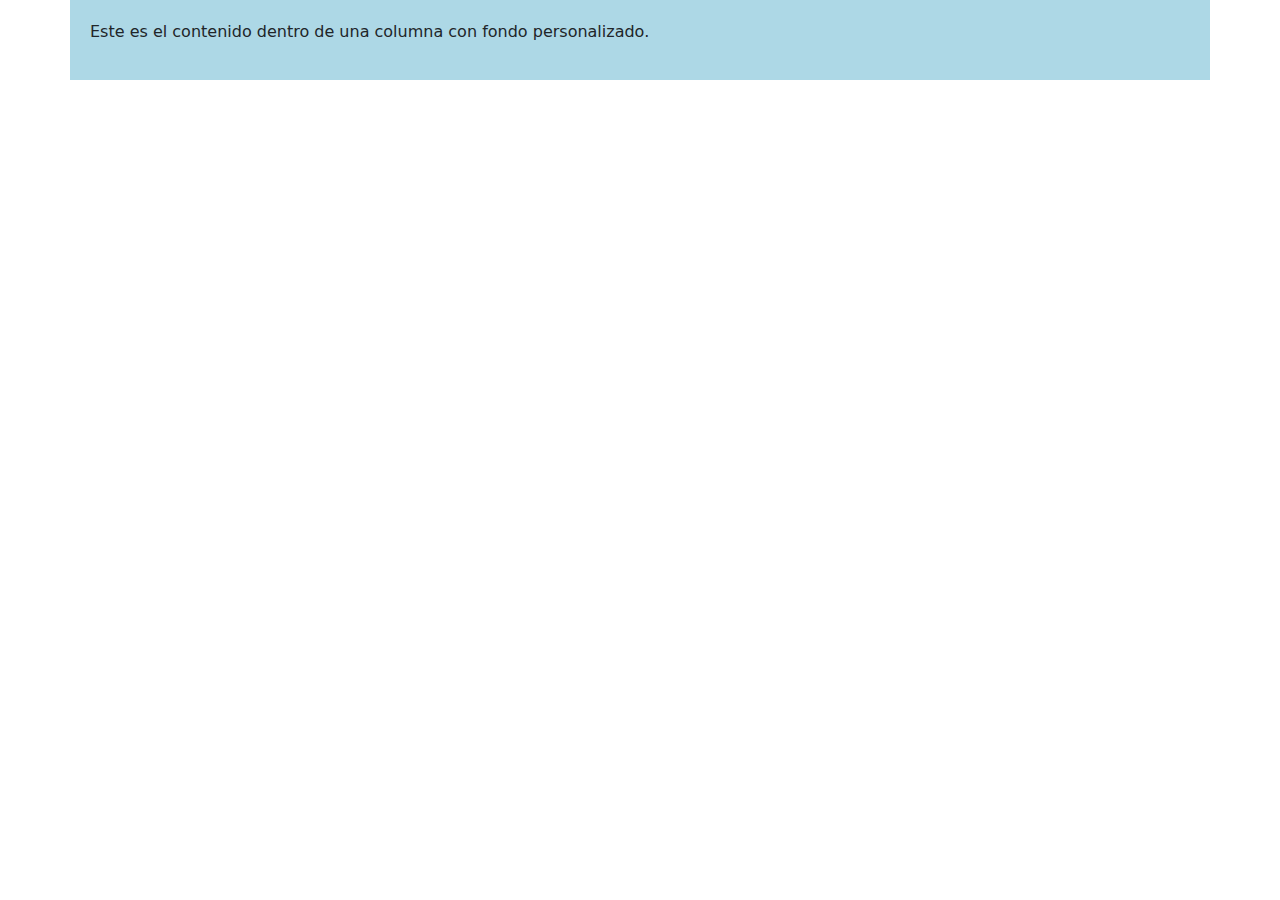
<file: Ej1/index.html>
<!DOCTYPE html>
<html lang="es">
<head>
  <meta charset="UTF-8">
  <meta name="viewport" content="width=device-width, initial-scale=1.0">
  <title>Práctica 1 - Bootstrap</title>

  <!-- Bootstrap CSS -->
  <link href="https://cdn.jsdelivr.net/npm/bootstrap@5.3.2/dist/css/bootstrap.min.css" rel="stylesheet">

  <!-- CSS personalizado -->
  <link rel="stylesheet" href="estilo.css">
</head>
<body>

  <div class="container">
    <div class="row">
      <div class="col contenedor">
        <p>Este es el contenido dentro de una columna con fondo personalizado.</p>
      </div>
    </div>
  </div>

  <!-- Bootstrap JS -->
  <script src="https://cdn.jsdelivr.net/npm/bootstrap@5.3.2/dist/js/bootstrap.bundle.min.js"></script>
</body>
</html>
</file>
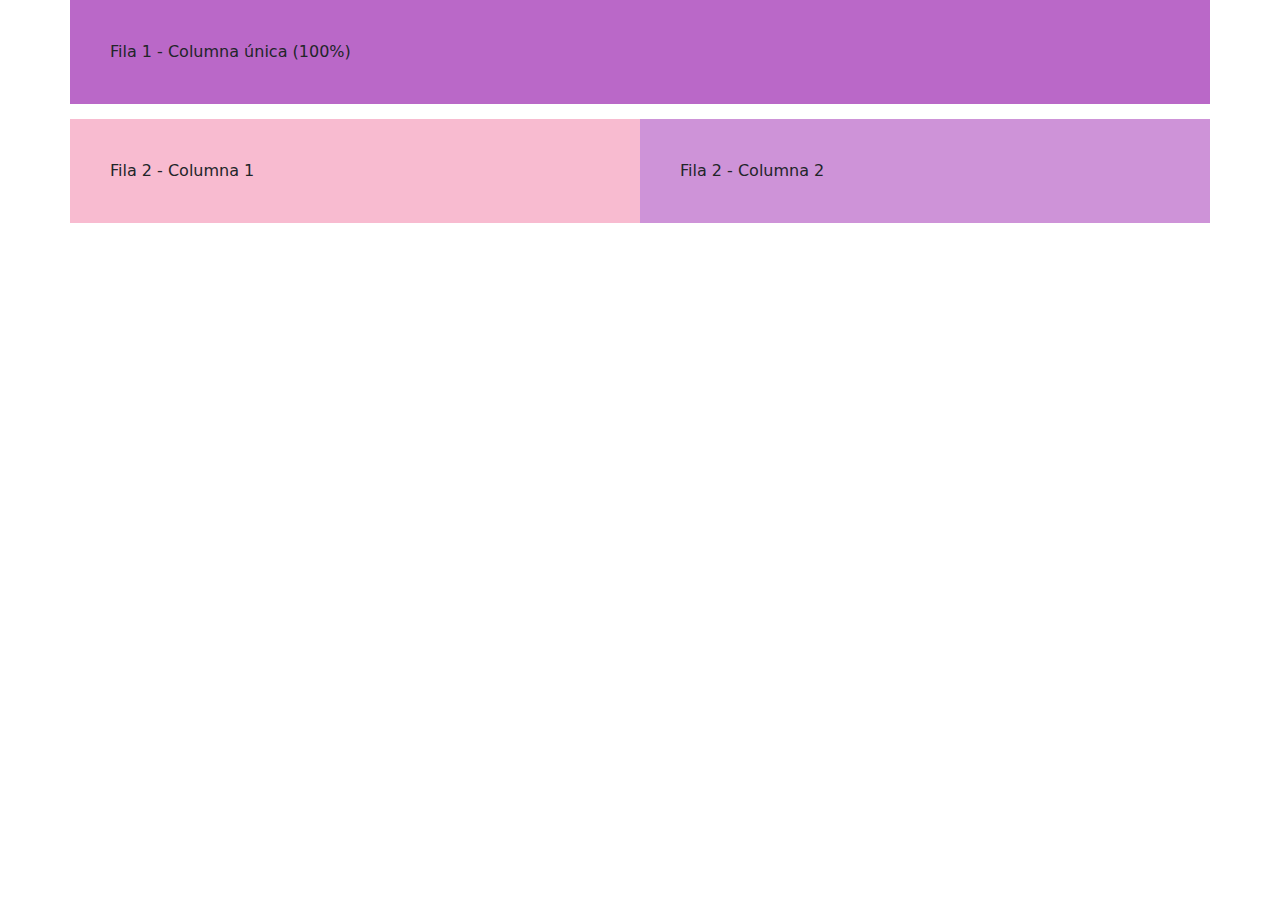
<file: Ej2/1)/index.html>
<!DOCTYPE html>
<html lang="es">
<head>
  <meta charset="UTF-8">
  <meta name="viewport" content="width=device-width, initial-scale=1.0">
  <title>Práctica 2 - Grilla</title>

  <!-- Bootstrap solo CSS -->
  <link href="https://cdn.jsdelivr.net/npm/bootstrap@5.3.2/dist/css/bootstrap.min.css" rel="stylesheet">

  <!-- CSS personalizado -->
  <style>
    .box1 { background-color: #ba68c8; padding: 40px; margin-bottom: 15px; }
    .box2 { background-color: #f8bbd0; padding: 40px; margin-bottom: 15px; }
    .box3 { background-color: #ce93d8; padding: 40px; margin-bottom: 15px; }
  </style>
</head>
<body>

  <div class="container">
    
    <div class="row">
      <div class="col-12 box1">Fila 1 - Columna única (100%)</div>
    </div>

    <div class="row">
      <div class="col-12 col-md-6 box2">Fila 2 - Columna 1</div>
      <div class="col-12 col-md-6 box3">Fila 2 - Columna 2</div>
    </div>

  </div>

</body>
</html>
</file>
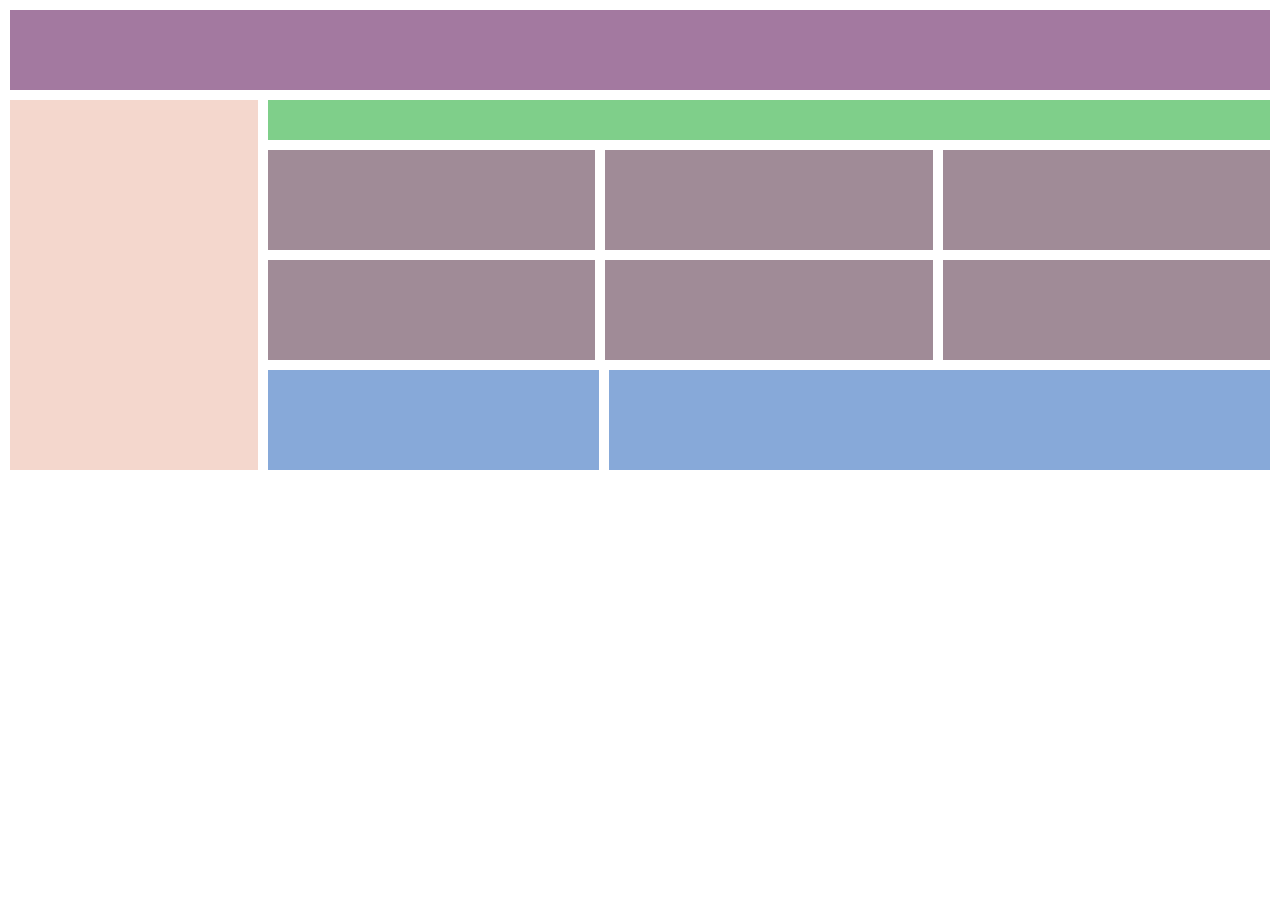
<file: Ej2/2)/index.html>
<!DOCTYPE html>
<html lang="es">
<head>
  <meta charset="UTF-8">
  <meta name="viewport" content="width=device-width, initial-scale=1.0">
  <title>Ejemplo de Layout</title>
  <style>
    body {
      margin: 0;
      font-family: Arial, sans-serif;
    }

    .container {
      display: grid;
      grid-template-areas:
        "header header header"
        "sidebar nav nav"
        "sidebar main main"
        "sidebar main main"
        "sidebar footer footer";
      grid-template-columns: 1fr 2fr 2fr;
      gap: 10px;
      padding: 10px;
    }

    .header {
      grid-area: header;
      background: #a379a0;
      height: 80px;
    }

    .sidebar {
      grid-area: sidebar;
      background: #f4d7cd;
    }

    .nav {
      grid-area: nav;
      background: #7fcf8a;
      height: 40px;
    }

    .main {
      grid-area: main;
      display: grid;
      grid-template-columns: repeat(3, 1fr);
      grid-template-rows: repeat(2, 100px);
      gap: 10px;
    }

    .main > div {
      background: #a08b97;
    }

    .footer {
      grid-area: footer;
      display: grid;
      grid-template-columns: 1fr 2fr;
      gap: 10px;
    }

    .footer > div {
      background: #87a9d9;
      height: 100px;
    }

    /* Diseño para pantallas pequeñas (sm) */
    @media (max-width: 600px) {
      .container {
        grid-template-areas:
          "header"
          "sidebar"
          "nav"
          "main"
          "footer";
        grid-template-columns: 1fr;
      }

      .main {
        grid-template-columns: 1fr 1fr;
        grid-template-rows: repeat(3, 100px);
      }

      .footer {
        grid-template-columns: 1fr 1fr;
      }
    }
  </style>
</head>
<body>
  <div class="container">
    <div class="header"></div>
    <div class="sidebar"></div>
    <div class="nav"></div>
    <div class="main">
      <div></div><div></div><div></div>
      <div></div><div></div><div></div>
    </div>
    <div class="footer">
      <div></div>
      <div></div>
    </div>
  </div>
</body>
</html>
</file>
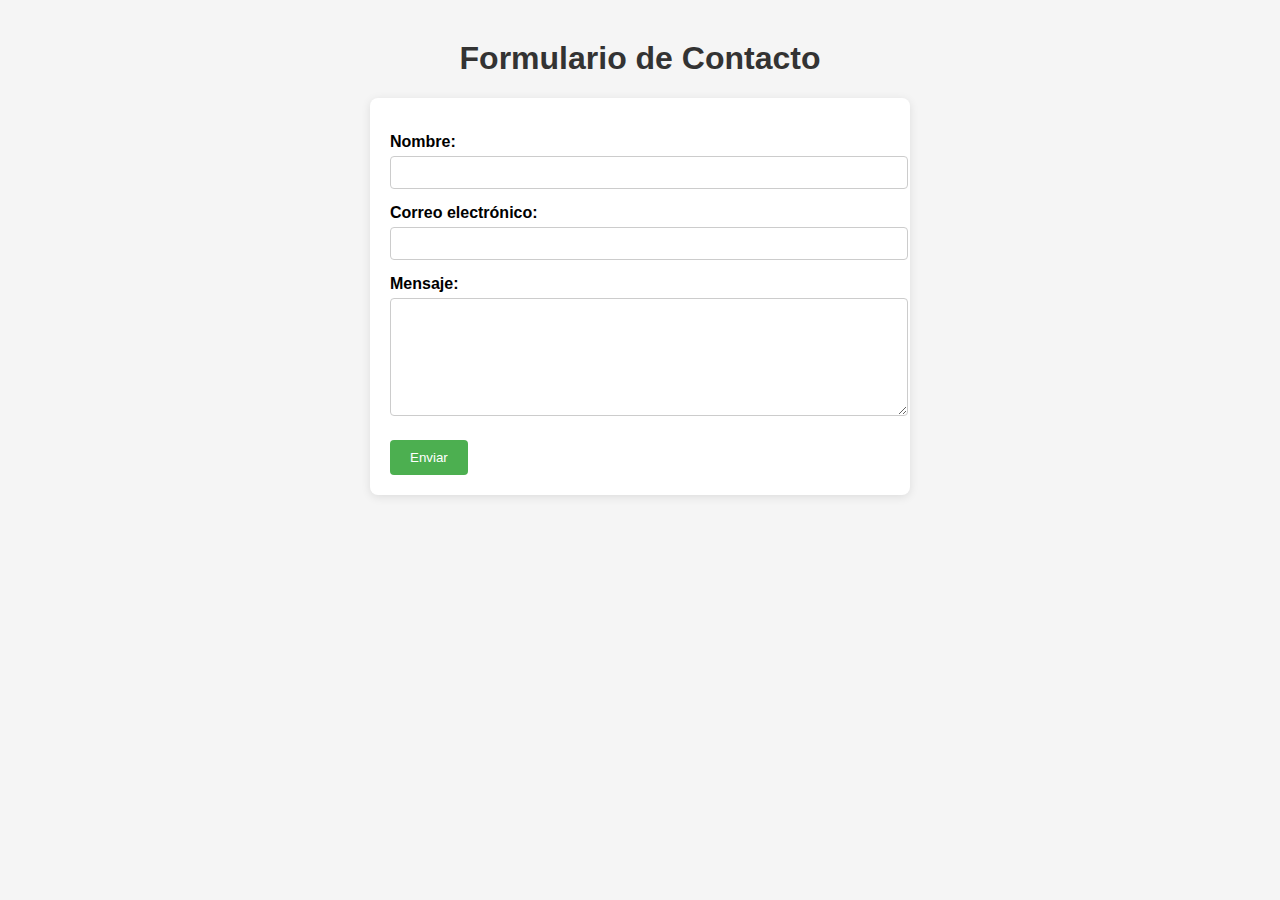
<file: Ej3/formulario.html>
<!DOCTYPE html>
<html lang="es">
<head>
  <meta charset="UTF-8" />
  <meta name="viewport" content="width=device-width, initial-scale=1.0"/>
  <title>Formulario de Contacto</title>
  <style>
    body {
      font-family: Arial, sans-serif;
      margin: 40px;
      background: #f5f5f5;
    }

    h1 {
      text-align: center;
      color: #333;
    }

    form {
      max-width: 500px;
      margin: auto;
      background: #fff;
      padding: 20px;
      border-radius: 8px;
      box-shadow: 0 2px 10px rgba(0,0,0,0.1);
    }

    label {
      display: block;
      margin-top: 15px;
      font-weight: bold;
    }

    input[type="text"],
    input[type="email"],
    textarea {
      width: 100%;
      padding: 8px;
      margin-top: 5px;
      border-radius: 4px;
      border: 1px solid #ccc;
    }

    textarea {
      resize: vertical;
      height: 100px;
    }

    button {
      margin-top: 20px;
      padding: 10px 20px;
      background-color: #4CAF50;
      color: white;
      border: none;
      border-radius: 4px;
      cursor: pointer;
    }

    button:hover {
      background-color: #45a049;
    }
  </style>
</head>
<body>
  <h1>Formulario de Contacto</h1>
  <form action="#" method="post">
    <label for="nombre">Nombre:</label>
    <input type="text" id="nombre" name="nombre" required>

    <label for="email">Correo electrónico:</label>
    <input type="email" id="email" name="email" required>

    <label for="mensaje">Mensaje:</label>
    <textarea id="mensaje" name="mensaje" required></textarea>

    <button type="submit">Enviar</button>
  </form>
</body>
</html>
</file>
<file: Ej1/estilo.css>
/* estilo.css */
.contenedor {
  background-color: lightblue;
  padding: 20px;
}
</file>
